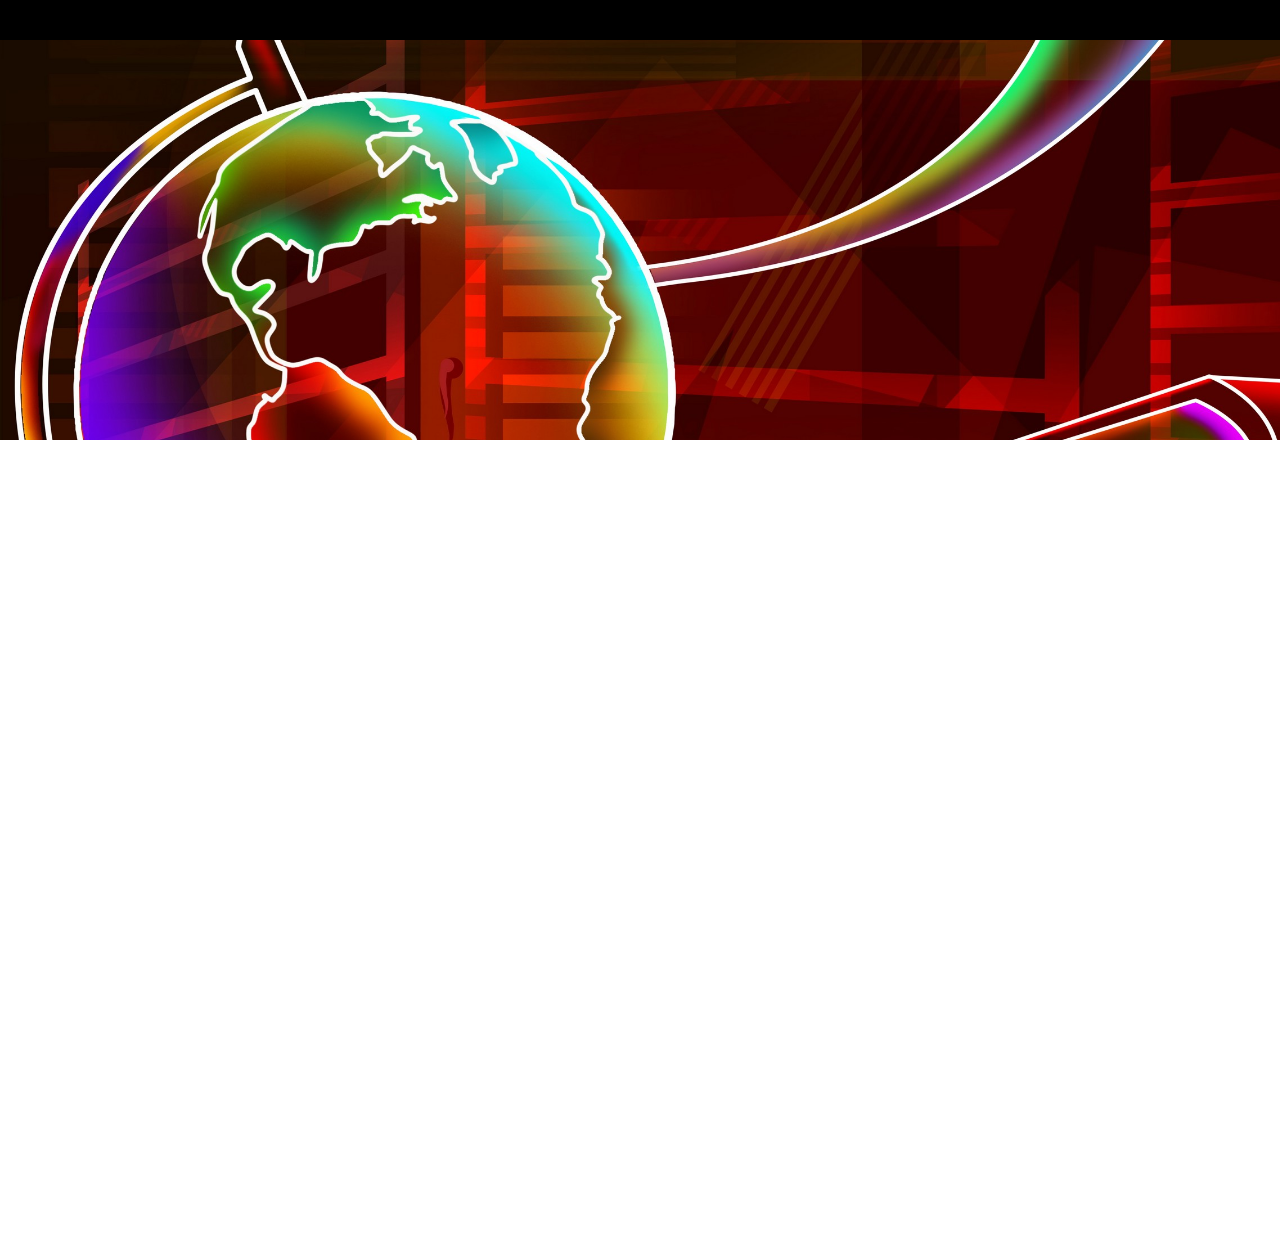
<file: menu/home.html>
<html lang="pt-br">
    <head>
        <meta charset="utf-8">
        <title>Parallax</title>
        <link rel="stylesheet" href="efeito.css">
    </head>
    
    <body>
        <div class="imagem01"></div>
        <div class="faixa"></div> 
        <div class="imagem02"></div>
        <div class="faixa"></div>
        <div class="imagem03"></div> 
    </body>
</html>
</file>
<file: menu/efeito.css>
*{
	margin: 0;
	padding: 0;

}
body{
	background-color: 	#00FFFF;
}
.imagem01{
	width: 100%;
	height: 40;
	background-color: black;
	background-size: cover;
	background-attachment: fixed;
}
.imagem02{
	width: 100%;
	height: 400;
    background: url(imagem01.jpg);
	background-size: cover;
	background-attachment: fixed;
}
.imagem03{
	width: 100%;
	height: 800;
	background-color: white;
	background-size: cover;
	background-attachment: fixed;
}
.faixa{
	width: 100%;
	height: 0px;
	background-color: #ffcccc;
}
</file>
